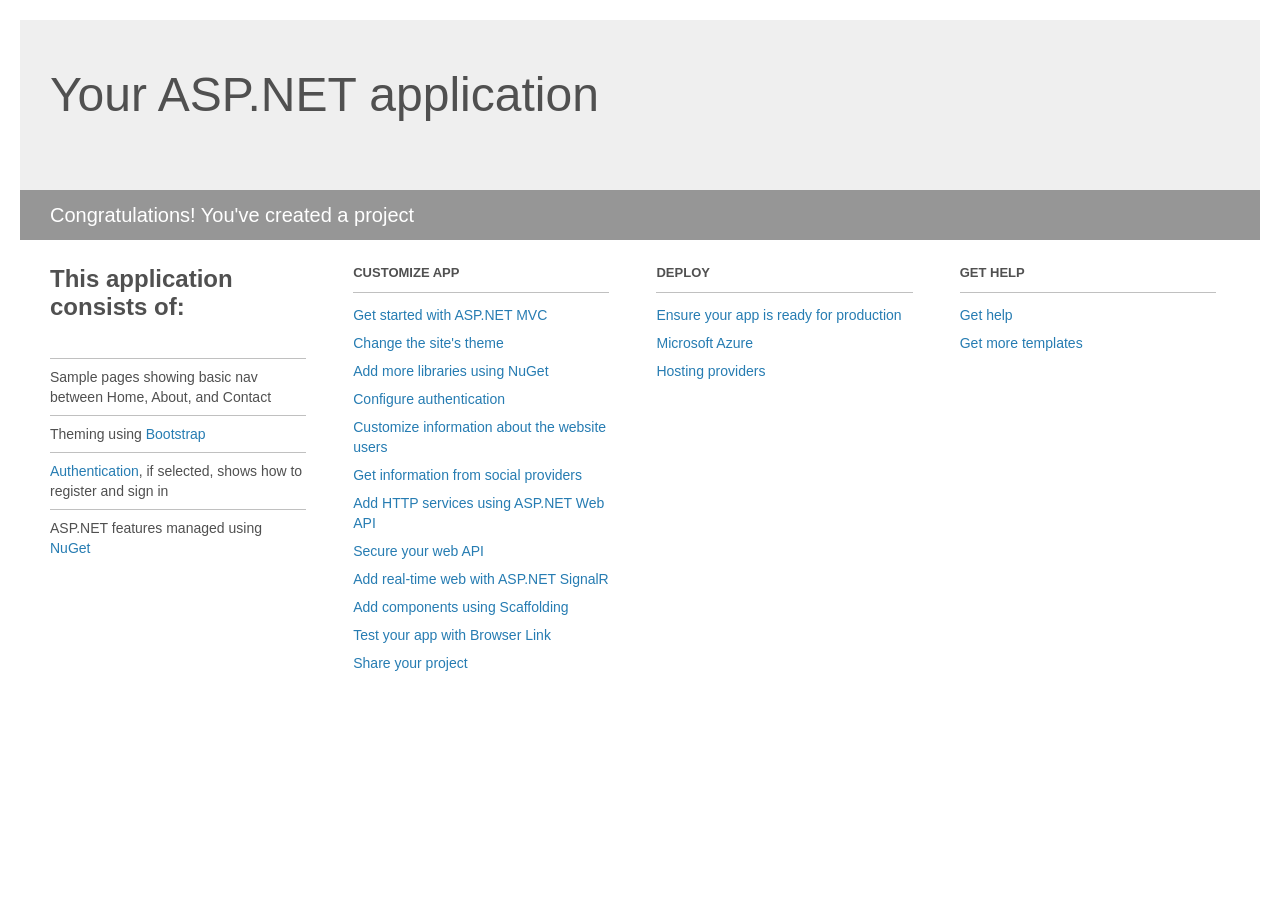
<file: MVCBookStore/MVCBookStore/Project_Readme.html>
﻿<!DOCTYPE html>
<html lang="en">
<head>
    <meta charset="utf-8" />
    <title>Your ASP.NET application</title>
    <style>
        body {
            background: #fff;
            color: #505050;
            font: 14px 'Segoe UI', tahoma, arial, helvetica, sans-serif;
            margin: 20px;
            padding: 0;
        }

        #header {
            background: #efefef;
            padding: 0;
        }

        h1 {
            font-size: 48px;
            font-weight: normal;
            margin: 0;
            padding: 0 30px;
            line-height: 150px;
        }

        p {
            font-size: 20px;
            color: #fff;
            background: #969696;
            padding: 0 30px;
            line-height: 50px;
        }

        #main {
            padding: 5px 30px;
        }

        .section {
            width: 21.7%;
            float: left;
            margin: 0 0 0 4%;
        }

            .section h2 {
                font-size: 13px;
                text-transform: uppercase;
                margin: 0;
                border-bottom: 1px solid silver;
                padding-bottom: 12px;
                margin-bottom: 8px;
            }

            .section.first {
                margin-left: 0;
            }

                .section.first h2 {
                    font-size: 24px;
                    text-transform: none;
                    margin-bottom: 25px;
                    border: none;
                }

                .section.first li {
                    border-top: 1px solid silver;
                    padding: 8px 0;
                }

            .section.last {
                margin-right: 0;
            }

        ul {
            list-style: none;
            padding: 0;
            margin: 0;
            line-height: 20px;
        }

        li {
            padding: 4px 0;
        }

        a {
            color: #267cb2;
            text-decoration: none;
        }

            a:hover {
                text-decoration: underline;
            }
    </style>
</head>
<body>

    <div id="header">
        <h1>Your ASP.NET application</h1>
        <p>Congratulations! You've created a project</p>
    </div>

    <div id="main">
        <div class="section first">
            <h2>This application consists of:</h2>
            <ul>
                <li>Sample pages showing basic nav between Home, About, and Contact</li>
                <li>Theming using <a href="http://go.microsoft.com/fwlink/?LinkID=320754">Bootstrap</a></li>
                <li><a href="http://go.microsoft.com/fwlink/?LinkID=320755">Authentication</a>, if selected, shows how to register and sign in</li>
                <li>ASP.NET features managed using <a href="http://go.microsoft.com/fwlink/?LinkID=320756">NuGet</a></li>
            </ul>
        </div>

        <div class="section">
            <h2>Customize app</h2>
            <ul>
                <li><a href="http://go.microsoft.com/fwlink/?LinkID=320757">Get started with ASP.NET MVC</a></li>
                <li><a href="http://go.microsoft.com/fwlink/?LinkID=320758">Change the site's theme</a></li>
                <li><a href="http://go.microsoft.com/fwlink/?LinkID=320759">Add more libraries using NuGet</a></li>
                <li><a href="http://go.microsoft.com/fwlink/?LinkID=320760">Configure authentication</a></li>
                <li><a href="http://go.microsoft.com/fwlink/?LinkID=320761">Customize information about the website users</a></li>
                <li><a href="http://go.microsoft.com/fwlink/?LinkID=320762">Get information from social providers</a></li>
                <li><a href="http://go.microsoft.com/fwlink/?LinkID=320763">Add HTTP services using ASP.NET Web API</a></li>
                <li><a href="http://go.microsoft.com/fwlink/?LinkID=320764">Secure your web API</a></li>
                <li><a href="http://go.microsoft.com/fwlink/?LinkID=320765">Add real-time web with ASP.NET SignalR</a></li>
                <li><a href="http://go.microsoft.com/fwlink/?LinkID=320766">Add components using Scaffolding</a></li>
                <li><a href="http://go.microsoft.com/fwlink/?LinkID=320767">Test your app with Browser Link</a></li>
                <li><a href="http://go.microsoft.com/fwlink/?LinkID=320768">Share your project</a></li>
            </ul>
        </div>

        <div class="section">
            <h2>Deploy</h2>
            <ul>
                <li><a href="http://go.microsoft.com/fwlink/?LinkID=320769">Ensure your app is ready for production</a></li>
                <li><a href="http://go.microsoft.com/fwlink/?LinkID=320770">Microsoft Azure</a></li>
                <li><a href="http://go.microsoft.com/fwlink/?LinkID=320771">Hosting providers</a></li>
            </ul>
        </div>

        <div class="section last">
            <h2>Get help</h2>
            <ul>
                <li><a href="http://go.microsoft.com/fwlink/?LinkID=320772">Get help</a></li>
                <li><a href="http://go.microsoft.com/fwlink/?LinkID=320773">Get more templates</a></li>
            </ul>
        </div>
    </div>

</body>
</html>
</file>
